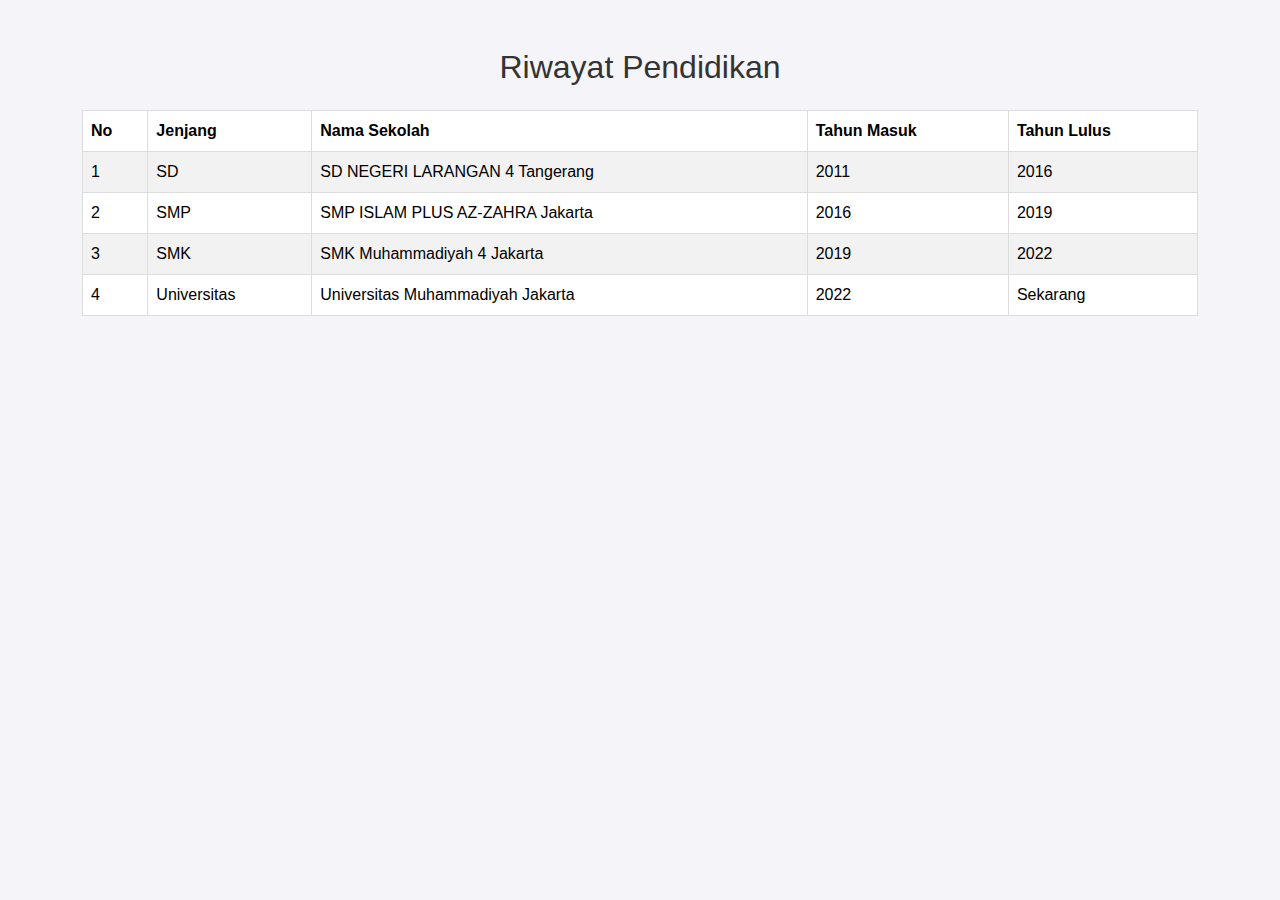
<file: datatables.html>
<!DOCTYPE html>
<html lang="id">
<head>
    <meta charset="UTF-8">
    <meta name="viewport" content="width=device-width, initial-scale=1.0">
    <title>DataTables - Riwayat Pendidikan</title>

    <!-- Bootstrap CSS -->
    <link rel="stylesheet" href="https://cdn.jsdelivr.net/npm/bootstrap@5.3.0/dist/css/bootstrap.min.css">
    
    <!-- DataTables CSS -->
    <link rel="stylesheet" href="https://cdn.datatables.net/1.11.5/css/jquery.dataTables.min.css">

    <!-- Custom CSS -->
    <link rel="stylesheet" href="styles.css">
</head>
<body>

    <div class="container mt-5">
        <h2 class="text-center mb-4">Riwayat Pendidikan</h2>
        <table id="educationTable" class="display table table-striped">
            <thead>
                <tr>
                    <th>No</th>
                    <th>Jenjang</th>
                    <th>Nama Sekolah</th>
                    <th>Tahun Masuk</th>
                    <th>Tahun Lulus</th>
                </tr>
            </thead>
            <tbody>
                <tr>
                    <td>1</td>
                    <td>SD</td>
                    <td>SD NEGERI LARANGAN 4 Tangerang</td>
                    <td>2011</td>
                    <td>2016</td>
                </tr>
                <tr>
                    <td>2</td>
                    <td>SMP</td>
                    <td>SMP ISLAM PLUS AZ-ZAHRA Jakarta</td>
                    <td>2016</td>
                    <td>2019</td>
                </tr>
                <tr>
                    <td>3</td>
                    <td>SMK</td>
                    <td>SMK Muhammadiyah 4 Jakarta</td>
                    <td>2019</td>
                    <td>2022</td>
                </tr>
                <tr>
                    <td>4</td>
                    <td>Universitas</td>
                    <td>Universitas Muhammadiyah Jakarta</td>
                    <td>2022</td>
                    <td>Sekarang</td>
                </tr>
            </tbody>
        </table>
    </div>

    <!-- jQuery dan DataTables JS -->
    <script src="https://code.jquery.com/jquery-3.6.0.min.js"></script>
    <script src="https://cdn.datatables.net/1.11.5/js/jquery.dataTables.min.js"></script>

    <!-- Bootstrap JS -->
    <script src="https://cdn.jsdelivr.net/npm/bootstrap@5.3.0/dist/js/bootstrap.bundle.min.js"></script>

    <script>
        $(document).ready(function () {
            $('#educationTable').DataTable();
        });
    </script>
</body>
</html>
</file>
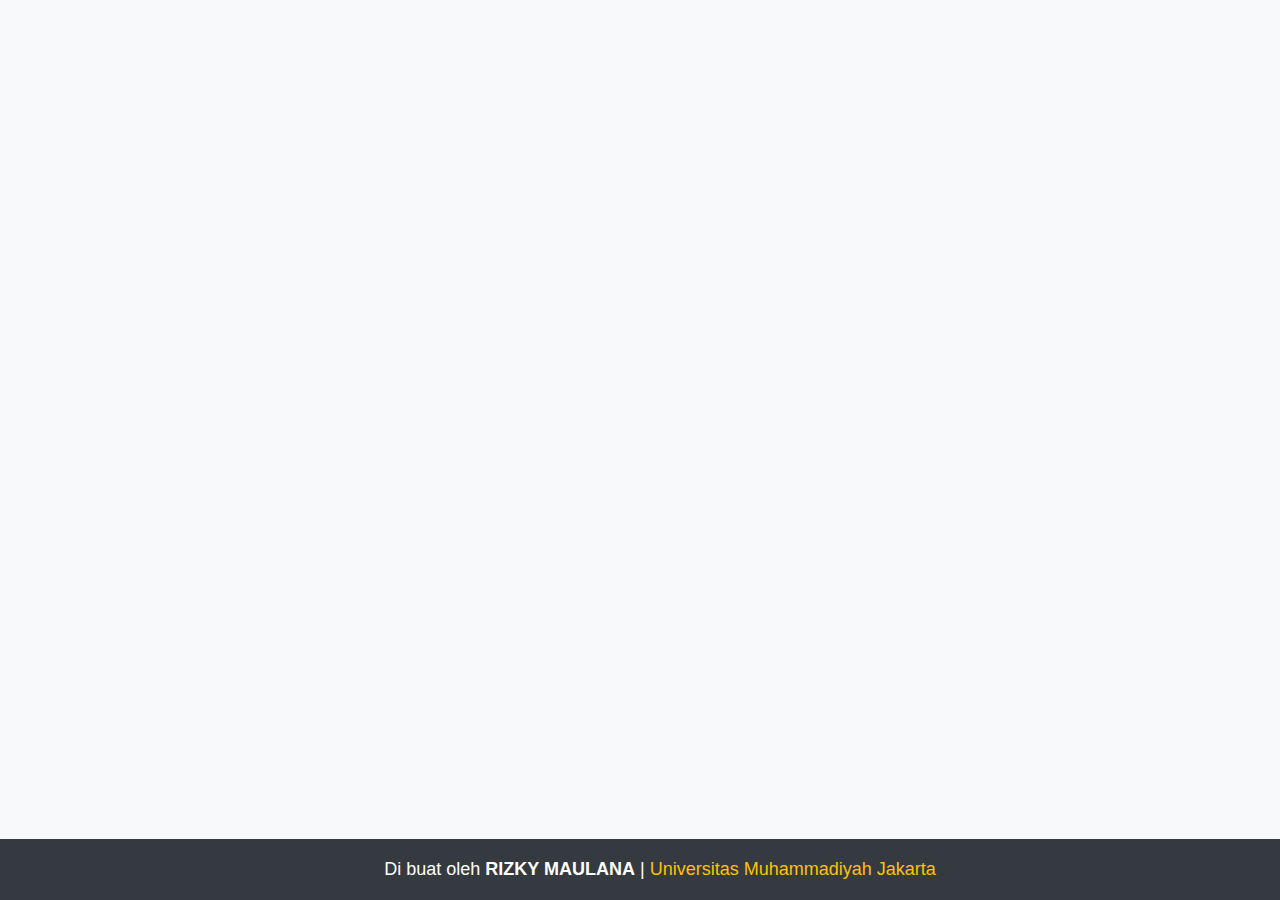
<file: footer.html>
<!DOCTYPE html>
<html lang="en">
<head>
    <meta charset="UTF-8">
    <meta name="viewport" content="width=device-width, initial-scale=1.0">
    <title>Footer</title>
    <style>
        body {
            font-family: Arial, sans-serif;
            margin: 0;
            padding: 0;
            display: flex;
            justify-content: center;
            align-items: center;
            height: 100vh;
            background-color: #f8f9fa;
        }

        footer {
            background-color: #343a40; /* Warna background footer yang menarik */
            color: #ffffff; /* Warna teks putih */
            padding: 20px;
            text-align: center;
            width: 100%;
            position: fixed;
            bottom: 0;
            left: 0;
        }

        p {
            margin: 0;
            font-size: 18px; /* Ukuran font sedang */
        }

        a {
            color: #ffc107; /* Warna link kuning menarik */
            text-decoration: none;
        }

        a:hover {
            text-decoration: underline;
        }
    </style>
</head>
<body>
    <footer>
        <p>Di buat oleh <strong>RIZKY MAULANA</strong> | <a href="https://umj.ac.id" target="_blank">Universitas Muhammadiyah Jakarta</a></p>
    </footer>
</body>
</html>
</file>
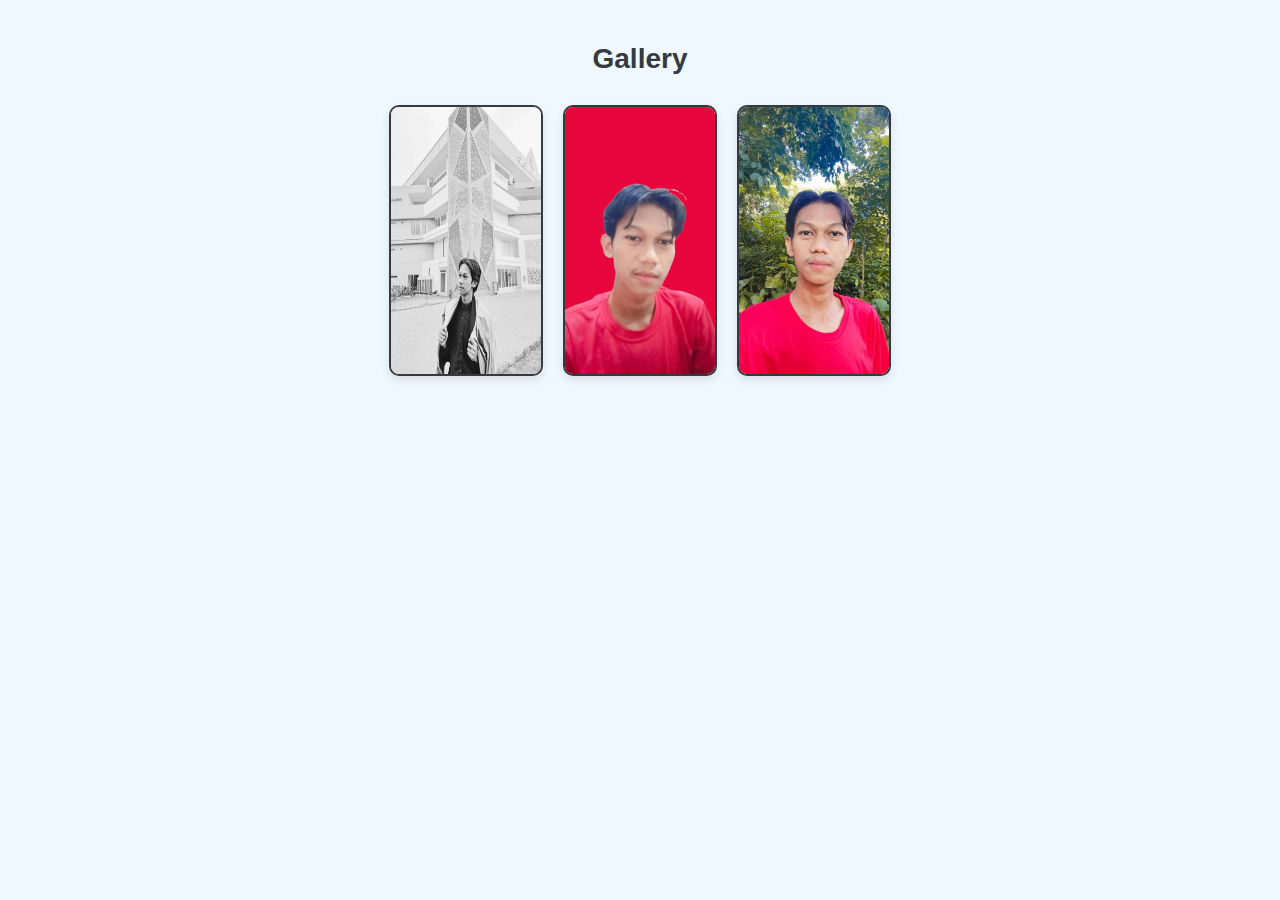
<file: gallery.html>
<!DOCTYPE html>
<html lang="en">
<head>
    <meta charset="UTF-8">
    <meta name="viewport" content="width=device-width, initial-scale=1.0">
    <title>Gallery</title>
    <style>
        body {
            font-family: Arial, sans-serif;
            background-color: #f0f8ff;
            margin: 0;
            padding: 20px;
            display: flex;
            justify-content: center;
            align-items: center;
            flex-direction: column;
        }

        h2 {
            color: #343a40;
            font-size: 28px;
            text-align: center;
            margin-bottom: 30px;
        }

        .gallery {
            display: flex;
            justify-content: center;
            gap: 20px;
            flex-wrap: wrap;
        }

        .gallery img {
            border: 2px solid #343a40;
            border-radius: 10px;
            width: 150px;
            height: auto;
            box-shadow: 0 4px 10px rgba(0, 0, 0, 0.1); /* Efek bayangan */
            transition: transform 0.3s ease, box-shadow 0.3s ease;
        }

        .gallery img:hover {
            transform: scale(1.1); /* Membesarkan gambar saat hover */
            box-shadow: 0 6px 15px rgba(0, 0, 0, 0.2);
        }
    </style>
</head>
<body>
    <h2>Gallery</h2>
    <div class="gallery">
        <img src="Gambar WhatsApp 2024-11-25 pukul 21.25.14_b41a5baa.jpg" alt="Gambar 1">
        <img src="Gambar WhatsApp 2025-02-24 pukul 12.16.34_55d7d6a4.jpg" alt="Gambar 1">
        <img src="Gambar WhatsApp 2025-02-24 pukul 12.16.36_601fed82.jpg" alt="Gambar 1">
    </div>
</body>
</html>
</file>
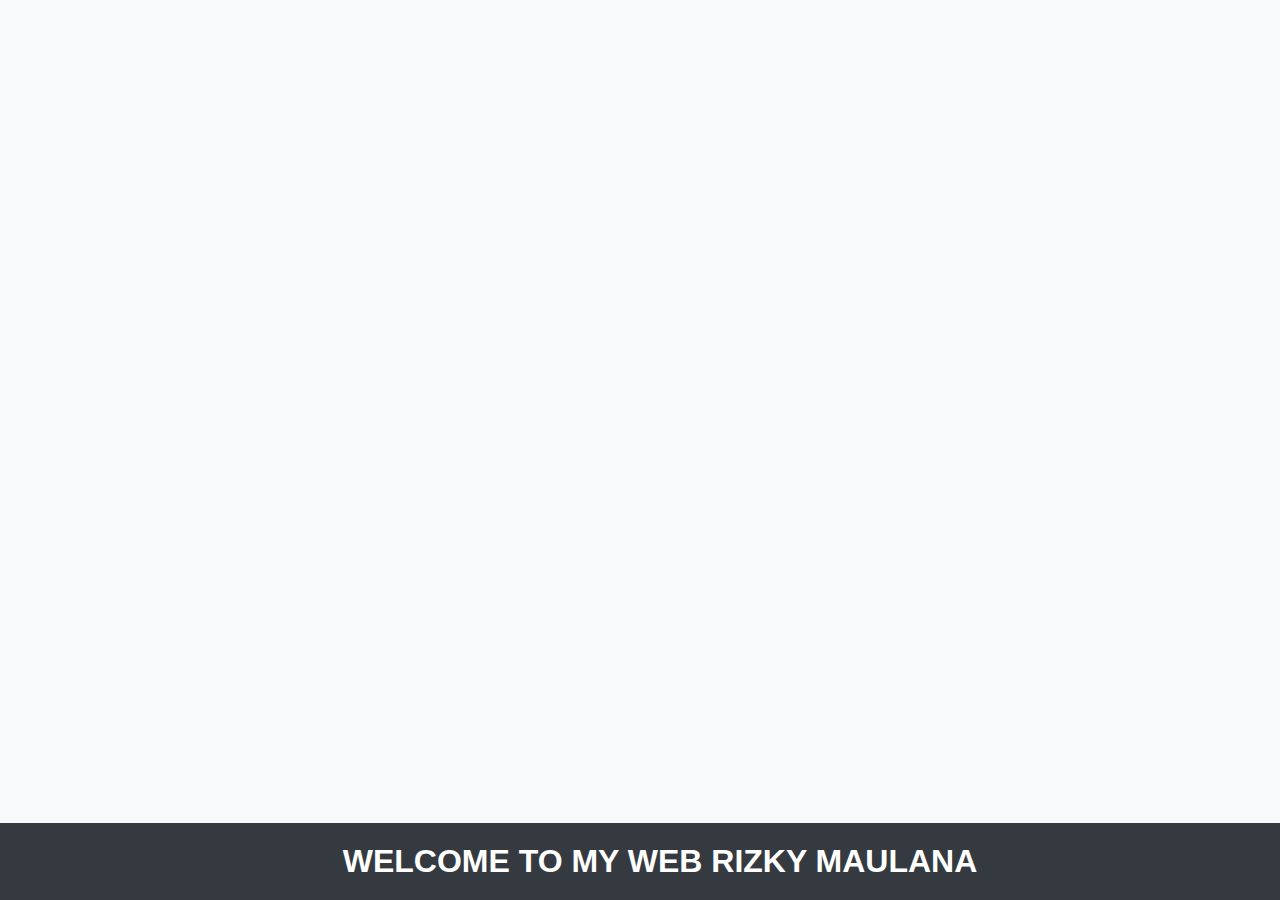
<file: header.html>
<!DOCTYPE html>
<html lang="en">
<head>
    <meta charset="UTF-8">
    <meta name="viewport" content="width=device-width, initial-scale=1.0">
    <title>Header</title>
    <style>
        body {
            font-family: Arial, sans-serif;
            margin: 0;
            padding: 0;
            display: flex;
            justify-content: center;
            align-items: center;
            height: 100vh;
            background-color: #f8f9fa;
        }

        header {
            background-color: #343a40; /* Warna background header yang menarik */
            color: #ffffff; /* Warna teks putih */
            padding: 20px;
            text-align: center;
            width: 100%;
            position: fixed;
            bottom: 0;
            left: 0;
        }

        p {
            margin: 0;
            font-size: 32px; /* Ukuran font lebih besar */
            font-weight: bold;
        }
    </style>
</head>
<body>
    <header>
        <p><strong>WELCOME TO MY WEB RIZKY MAULANA</strong></p>
    </header>
</body>
</html>
</file>
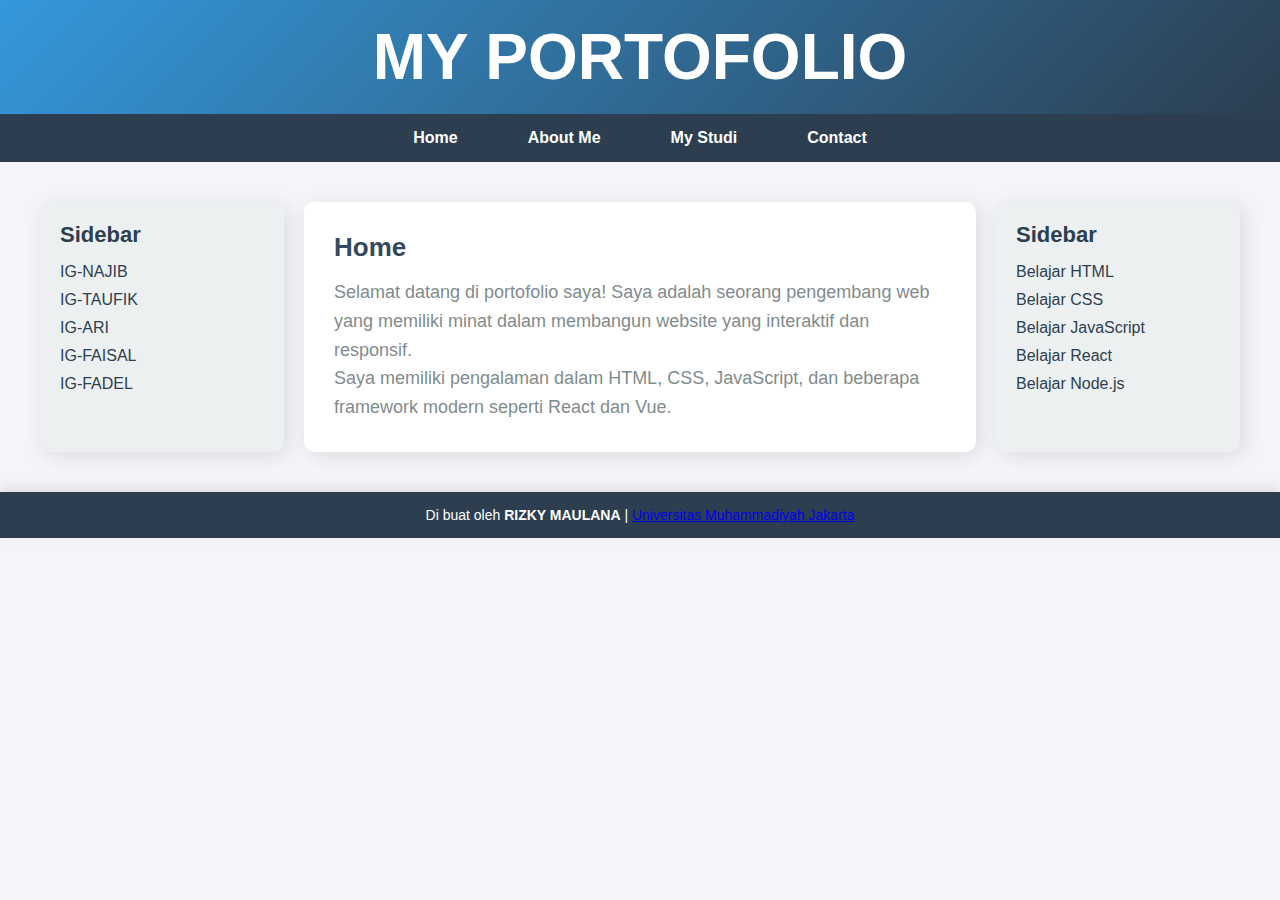
<file: Layout Tugas 5 CSS.html>
<!DOCTYPE html>
  <html lang="en">
  <head>
    <meta charset="UTF-8">
    <meta name="viewport" content="width=device-width, initial-scale=1.0">
    <title>Tugas Layout CSS</title>
    <link rel="stylesheet" href="styles.css">
  </head>
  <body>
    <header class="header">
      <h1>MY PORTOFOLIO</h1>
    </header>

    <nav class="navbar">
      <ul>
        <li><a href="#" onclick="showContent('home')">Home</a></li>
        <li><a href="#" onclick="showContent('about')">About Me</a></li>
        <li><a href="#" onclick="showContent('My Studi')">My Studi</a></li>
        <li><a href="#" onclick="showContent('contact')">Contact</a></li>
      </ul>
    </nav>

    <section class="main-content">
      <aside class="sidebar">
        <h2>Sidebar</h2>
        <ul>
          <li><a href="https://www.instagram.com/najibbeaja?utm_source=ig_web_button_share_sheet&igsh=ZDNlZDc0MzIxNw==/teman1" target="_blank">IG-NAJIB</a></li>
          <li><a href="https://www.instagram.com/taufikk_hidyt?utm_source=ig_web_button_share_sheet&igsh=ZDNlZDc0MzIxNw==/teman2" target="_blank">IG-TAUFIK</a></li>
          <li><a href="https://www.instagram.com/_aryy26/?utm_source=ig_web_button_share_sheet/teman3" target="_blank">IG-ARI</a></li>
          <li><a href="https://www.instagram.com/faisalfaturh089?utm_source=ig_web_button_share_sheet&igsh=ZDNlZDc0MzIxNw==/teman4" target="_blank">IG-FAISAL</a></li>
          <li><a href="https://www.instagram.com/fadel_03_?utm_source=ig_web_button_share_sheet&igsh=ZDNlZDc0MzIxNw==/teman5" target="_blank">IG-FADEL</a></li>
        </ul>
      </aside>

      <article class="content">
        <div id="home" class="content-section">
          <h2>Home</h2>
          <p>Selamat datang di portofolio saya! Saya adalah seorang pengembang web yang memiliki minat dalam membangun website yang interaktif dan responsif.</p>
          <p>Saya memiliki pengalaman dalam HTML, CSS, JavaScript, dan beberapa framework modern seperti React dan Vue.</p>
        </div>

        <div id="about" class="content-section" style="display: none;">
          <h2>About</h2>
          <p>Halo! Nama saya Rizky Maulana, seorang mahasiswa Teknik Informatika di Universitas Muhammadiyah Jakarta.</p>
          <p>Saya memiliki ketertarikan dalam dunia pemrograman, khususnya dalam pengembangan web dan aplikasi mobile.</p>
          <p>Selain coding, saya juga suka membaca buku teknologi dan mengikuti perkembangan dunia IT.</p>
        </div>

        <div id="My Studi" class="content-section" style="display: none;">
          <h2>Riwayat Pendidikan</h2>
    <table>
        <thead>
            <tr>  
                <th>Tahun</th>
                <th>Pendidikan</th>
            </tr>
        </thead>
        <tbody>
                <td><strong>2022 - 2026</strong></td>
                <td>S1 Teknik Informatika, Universitas Muhammadiyah Jakarta</td>
            </tr>
            <tr>
                <td><strong>2019 - 2022</strong></td>
                <td>SMK Muhammadiyah 4 Jakarta</td>
            </tr>
            <tr>
                <td><strong>2016 - 2019</strong></td>
                <td>SMP Islam Plus Az-Zahra Jakarta</td>
            </tr>
        </tbody>
    </table>
        </div>

        <div id="contact" class="content-section" style="display: none;">
          <h2>Contact</h2>
          <p>Jika Anda ingin bekerja sama atau memiliki pertanyaan, silakan hubungi saya melalui:</p>
          <ul>
              <li>Email: rmmoulvie264@gmail.com</li>
              <li>Instagram: <a href="https://www.instagram.com/rizkyee_maul?igsh=MWVtdDV5c2RlNXY3aw==" target="_blank">@rizkyee_maul</a></li>
              <li>LinkedIn: <a href="https://www.linkedin.com/in/rizkymaulana" target="_blank">Rizky Maulana</a></li>
          </ul>
        </div>
        
        <div id="section1" class="content-section" style="display: none;">
          <h2>Link 1</h2>
          <p>Ini adalah konten untuk link 1.</p>
        </div>

        <div id="section2" class="content-section" style="display: none;">
          <h2>Link 2</h2>
          <p>Ini adalah konten untuk link 2.</p>
        </div>

        <div id="section3" class="content-section" style="display: none;">
          <h2>Link 3</h2>
          <p>Ini adalah konten untuk link 3.</p>
        </div>
      </article>

      <aside class="sidebar">
        <h2>Sidebar</h2>
        <ul>
          <li><a href="https://www.learn-html.org" target="_blank">Belajar HTML</a></li>
              <li><a href="https://www.learn-css.org" target="_blank">Belajar CSS</a></li>
              <li><a href="https://www.javascript.info" target="_blank">Belajar JavaScript</a></li>
              <li><a href="https://www.reactjs.org" target="_blank">Belajar React</a></li>
              <li><a href="https://www.nodejs.org" target="_blank">Belajar Node.js</a></li>
        </ul>
      </aside>
    </section>

    <footer class="footer">
        <p>Di buat oleh <strong>RIZKY MAULANA</strong> | <a href="https://umj.ac.id" target="_blank">Universitas Muhammadiyah Jakarta</a></p>
    </footer>

    <script>
      function showContent(sectionId) {
        // Menyembunyikan semua konten
        var sections = document.getElementsByClassName('content-section');
        for (var i = 0; i < sections.length; i++) {
          sections[i].style.display = 'none';
        }
        
        // Menampilkan konten yang dipilih
        document.getElementById(sectionId).style.display = 'block';
      }
    </script>
  </body>
  </html>
</file>
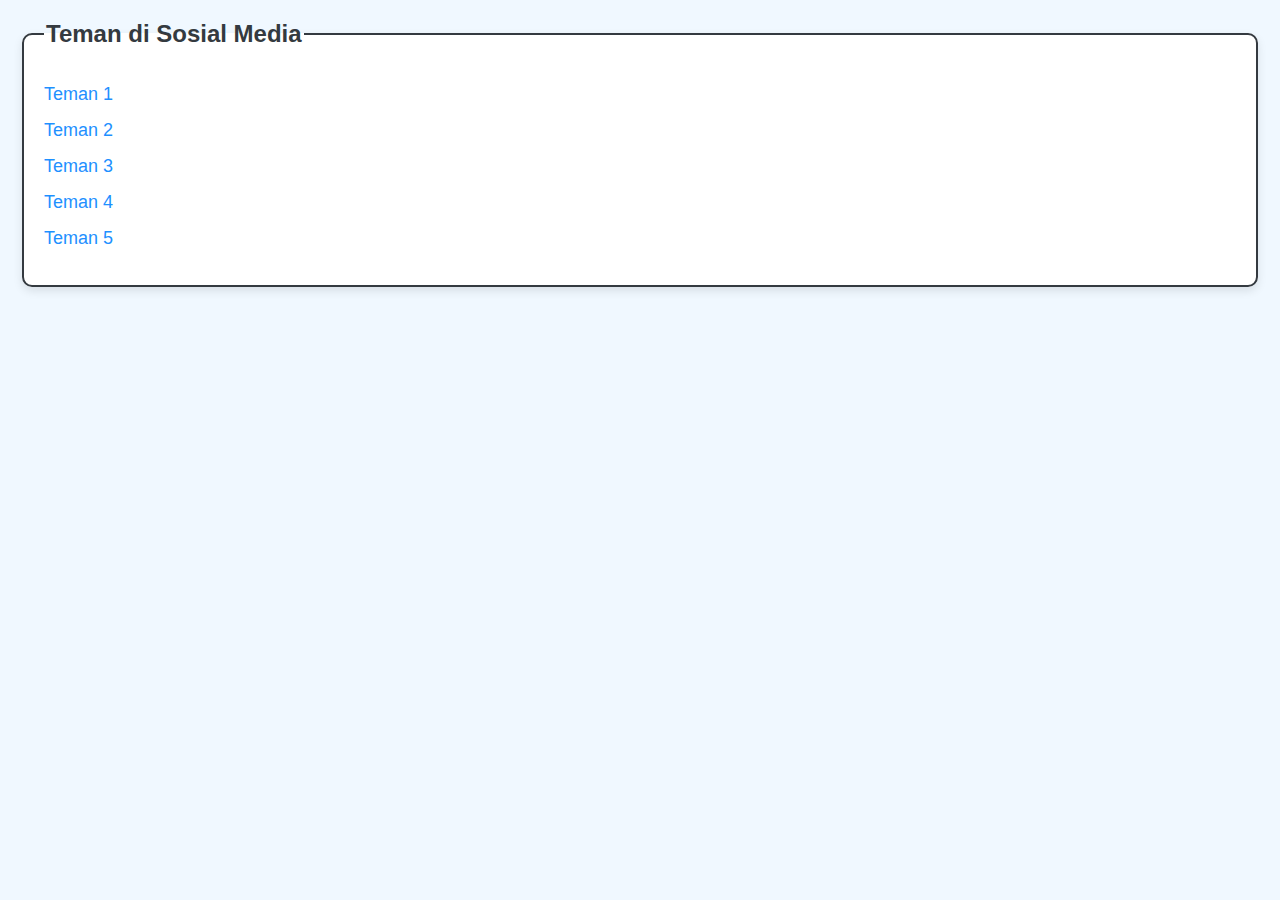
<file: left.html>
<!DOCTYPE html>
<html lang="en">
<head>
    <meta charset="UTF-8">
    <meta name="viewport" content="width=device-width, initial-scale=1.0">
    <title>Sosial Media</title>
    <style>
        body {
            font-family: Arial, sans-serif;
            background-color: #f0f8ff;
            margin: 0;
            padding: 20px;
        }

        fieldset {
            border: 2px solid #343a40; /* Warna border */
            border-radius: 10px; /* Membuat border melengkung */
            padding: 20px;
            background-color: #ffffff; /* Warna background fieldset */
            box-shadow: 0 4px 10px rgba(0, 0, 0, 0.1); /* Efek bayangan */
        }

        legend {
            font-size: 24px;
            font-weight: bold;
            color: #343a40; /* Warna teks legend */
        }

        ul {
            list-style-type: none; /* Menghilangkan bullet pada list */
            padding: 0;
        }

        li {
            margin-bottom: 15px;
        }

        a {
            text-decoration: none;
            color: #1e90ff; /* Warna teks link biru */
            font-size: 18px; /* Ukuran teks */
            transition: color 0.3s ease;
        }

        a:hover {
            color: #ff6347; /* Warna teks link saat hover */
        }
    </style>
</head>
<body>
    <fieldset>
        <legend>Teman di Sosial Media</legend>
        <ul>
            <li><a href="https://www.instagram.com/najibbeaja?utm_source=ig_web_button_share_sheet&igsh=ZDNlZDc0MzIxNw==/teman1" target="_blank">Teman 1</a></li>
            <li><a href="https://www.instagram.com/taufikk_hidyt?utm_source=ig_web_button_share_sheet&igsh=ZDNlZDc0MzIxNw==/teman2" target="_blank">Teman 2</a></li>
            <li><a href="https://www.instagram.com/_aryy26/?utm_source=ig_web_button_share_sheet/teman3" target="_blank">Teman 3</a></li>
            <li><a href="https://www.instagram.com/faisalfaturh089?utm_source=ig_web_button_share_sheet&igsh=ZDNlZDc0MzIxNw==/teman4" target="_blank">Teman 4</a></li>
            <li><a href="https://www.instagram.com/fadel_03_?utm_source=ig_web_button_share_sheet&igsh=ZDNlZDc0MzIxNw==/teman5" target="_blank">Teman 5</a></li>
        </ul>
    </fieldset>
</body>
</html>
</file>
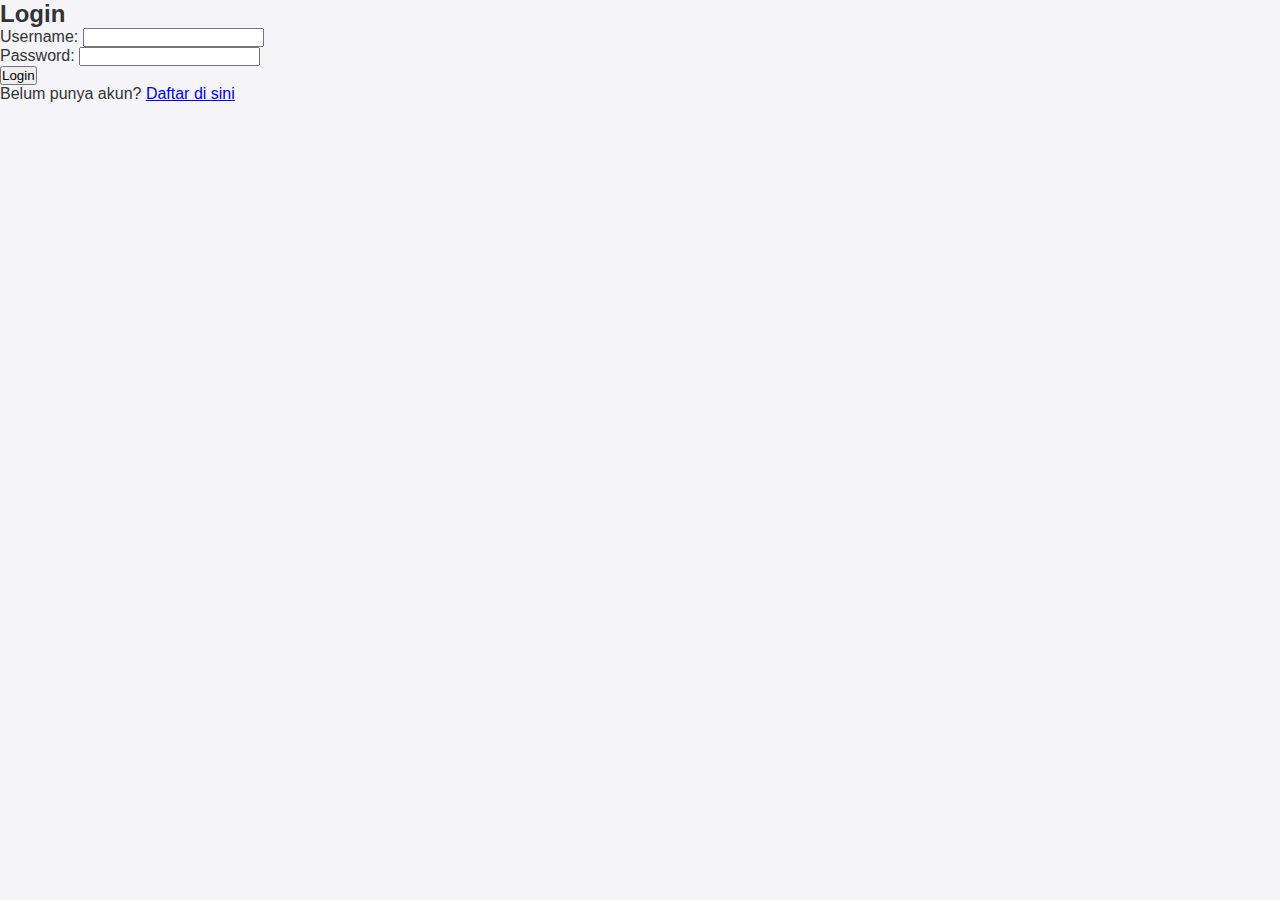
<file: login.html>
<!DOCTYPE html>
<html lang="id">
<head>
    <meta charset="UTF-8">
    <meta name="viewport" content="width=device-width, initial-scale=1.0">
    <title>Login</title>
    <link rel="stylesheet" href="styles.css">
</head>
<body>

    <div class="login-container">
        <h2>Login</h2>
        <form action="#" method="POST">
            <div class="form-group">
                <label for="username">Username:</label>
                <input type="text" id="admin" name="admin" required>
            </div>

            <div class="form-group">
                <label for="password">Password:</label>
                <input type="password" id="1234" name="1234" required>
            </div>

            <button type="submit" class="btn-login">Login</button>
        </form>
        <p>Belum punya akun? <a href="#">Daftar di sini</a></p>
    </div>

</body>
</html>
</file>
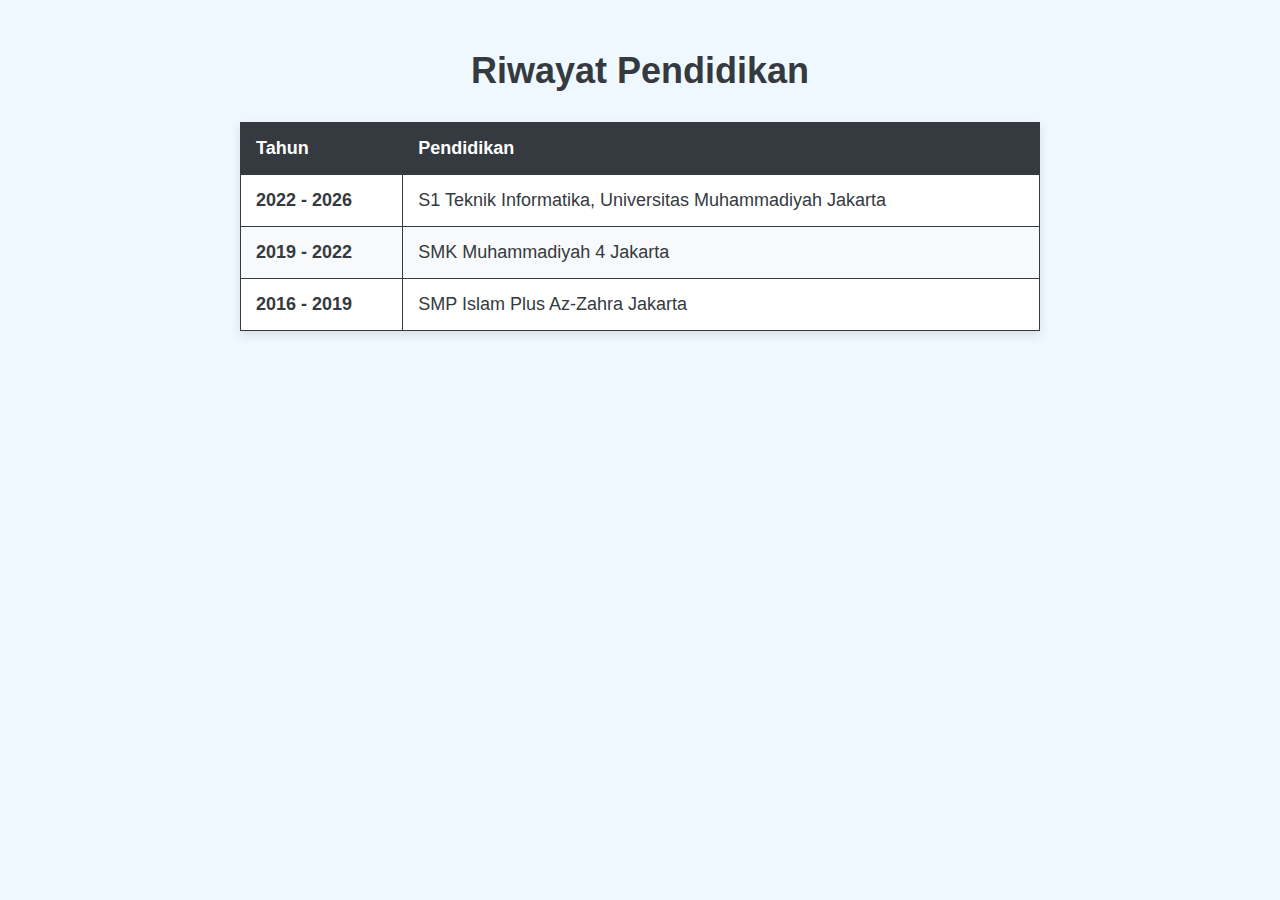
<file: mystudi.html>
<!DOCTYPE html>
<html lang="en">
<head>
    <meta charset="UTF-8">
    <meta name="viewport" content="width=device-width, initial-scale=1.0">
    <title>Riwayat Pendidikan</title>
    <style>
        body {
            background-color: #f0f8ff; /* Warna background konsisten biru muda */
            color: #343a40; /* Teks warna lebih gelap */
            font-family: Arial, sans-serif;
            margin: 0;
            padding: 20px;
        }

        h2 {
            text-align: center;
            font-size: 36px;
            margin-bottom: 30px;
        }

        table {
            width: 100%;
            max-width: 800px;
            margin: 0 auto;
            border-collapse: collapse;
            background-color: #ffffff; /* Background putih untuk tabel */
            box-shadow: 0 4px 10px rgba(0, 0, 0, 0.1); /* Efek bayangan */
        }

        th, td {
            padding: 15px;
            border: 1px solid #343a40;
            text-align: left;
            font-size: 18px;
        }

        th {
            background-color: #343a40; /* Background gelap untuk header tabel */
            color: #ffffff; /* Warna teks putih di header */
        }

        tr:nth-child(even) {
            background-color: #f8f9fa; /* Baris genap dengan warna abu-abu terang */
        }
    </style>
</head>
<body>
    <h2>Riwayat Pendidikan</h2>
    <table>
        <thead>
            <tr>
                <th>Tahun</th>
                <th>Pendidikan</th>
            </tr>
        </thead>
        <tbody>
            <tr>
                <td><strong>2022 - 2026</strong></td>
                <td>S1 Teknik Informatika, Universitas Muhammadiyah Jakarta</td>
            </tr>
            <tr>
                <td><strong>2019 - 2022</strong></td>
                <td>SMK Muhammadiyah 4 Jakarta</td>
            </tr>
            <tr>
                <td><strong>2016 - 2019</strong></td>
                <td>SMP Islam Plus Az-Zahra Jakarta</td>
            </tr>
        </tbody>
    </table>
</body>
</html>
</file>
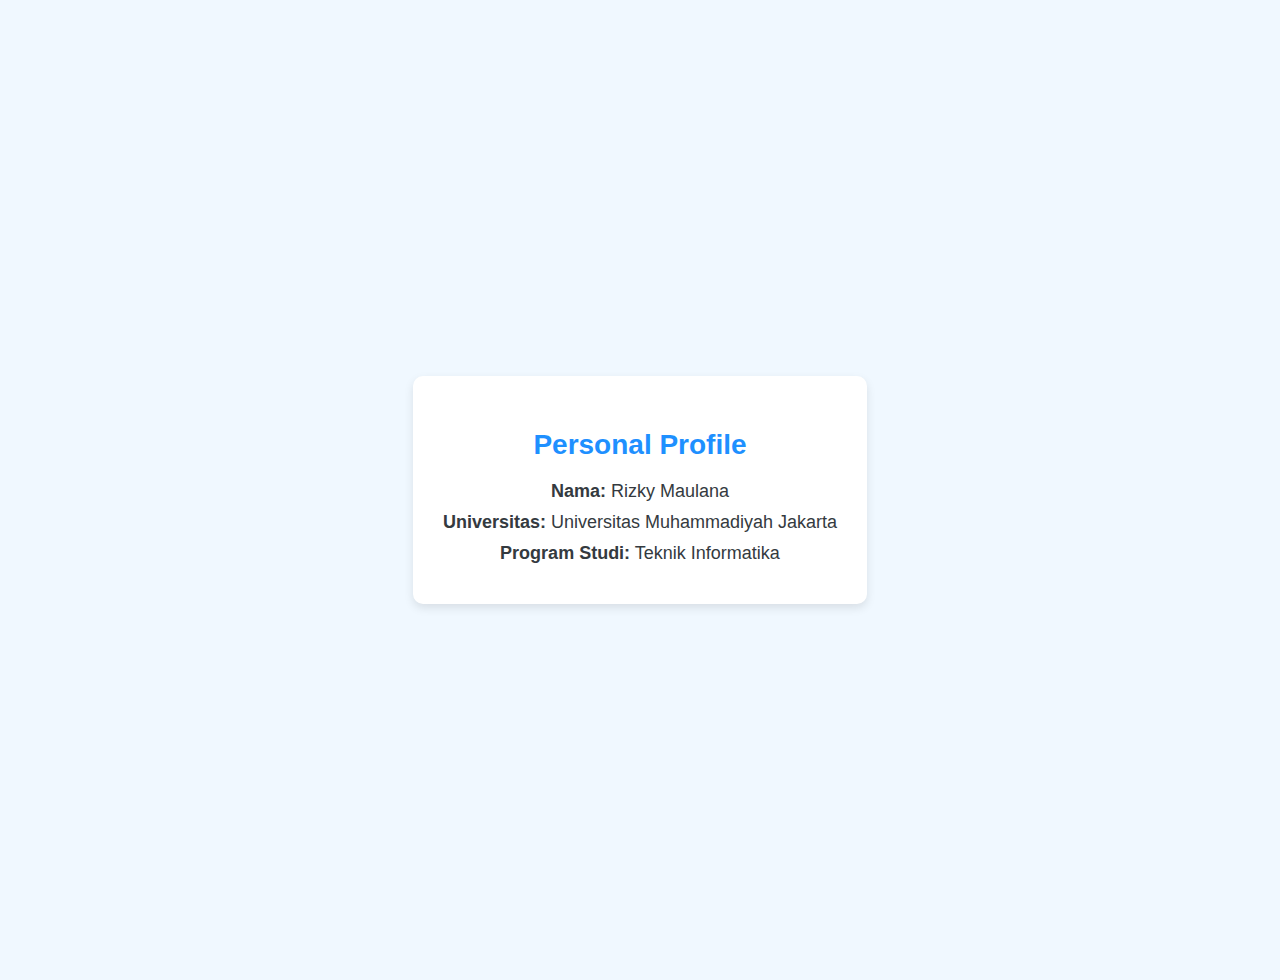
<file: profile.html>
<!DOCTYPE html>
<html lang="en">
<head>
    <meta charset="UTF-8">
    <meta name="viewport" content="width=device-width, initial-scale=1.0">
    <title>Home - Personal Profile</title>
    <style>
        body {
            background-color: #f0f8ff; /* Background biru muda */
            color: #343a40; /* Warna teks gelap */
            font-family: Arial, sans-serif;
            margin: 0;
            padding: 40px;
            display: flex;
            justify-content: center;
            align-items: center;
            height: 100vh; /* Tinggi penuh layar */
        }

        .profile-card {
            background-color: #ffffff;
            border-radius: 10px;
            padding: 30px;
            box-shadow: 0 4px 10px rgba(0, 0, 0, 0.1); /* Efek bayangan */
            max-width: 500px;
            text-align: center;
        }

        h2 {
            font-size: 28px;
            margin-bottom: 20px;
            color: #1e90ff; /* Warna biru untuk heading */
        }

        p {
            font-size: 18px;
            margin: 10px 0;
        }
    </style>
</head>
<body>
    <div class="profile-card">
        <h2>Personal Profile</h2>
        <p><strong>Nama:</strong> Rizky Maulana</p>
        <p><strong>Universitas:</strong> Universitas Muhammadiyah Jakarta</p>
        <p><strong>Program Studi:</strong> Teknik Informatika</p>
    </div>
</body>
</html>
</file>
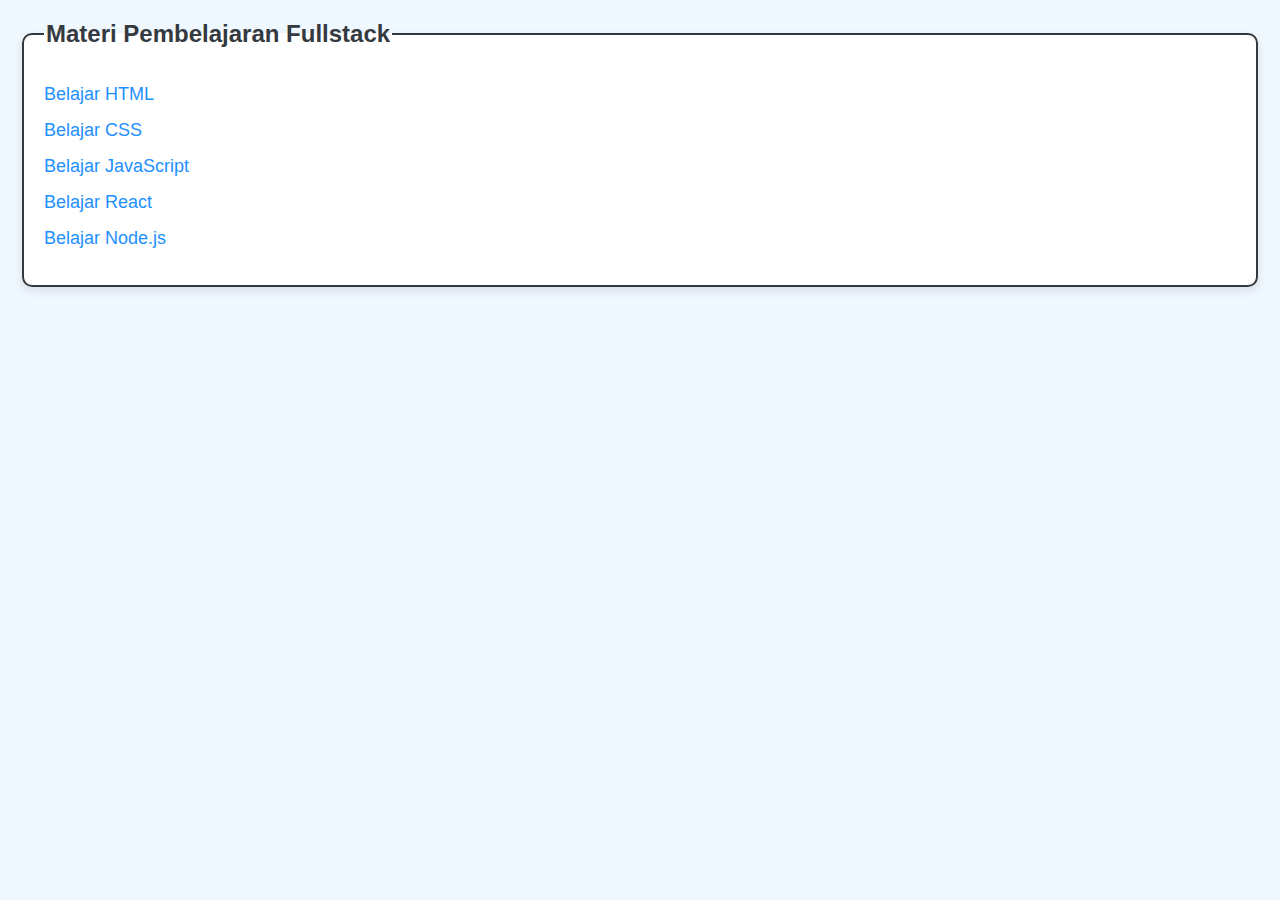
<file: right.html>
<!DOCTYPE html>
<html lang="en">
<head>
    <meta charset="UTF-8">
    <meta name="viewport" content="width=device-width, initial-scale=1.0">
    <title>Materi Fullstack</title>
    <style>
        body {
            font-family: Arial, sans-serif;
            background-color: #f0f8ff;
            margin: 0;
            padding: 20px;
        }

        fieldset {
            border: 2px solid #343a40; /* Warna border */
            border-radius: 10px; /* Membuat border melengkung */
            padding: 20px;
            background-color: #ffffff; /* Warna background fieldset */
            box-shadow: 0 4px 10px rgba(0, 0, 0, 0.1); /* Efek bayangan */
        }

        legend {
            font-size: 24px;
            font-weight: bold;
            color: #343a40; /* Warna teks legend */
        }

        ul {
            list-style-type: none; /* Menghilangkan bullet pada list */
            padding: 0;
        }

        li {
            margin-bottom: 15px;
        }

        a {
            text-decoration: none;
            color: #1e90ff; /* Warna teks link biru */
            font-size: 18px; /* Ukuran teks */
            transition: color 0.3s ease;
        }

        a:hover {
            color: #ff6347; /* Warna teks link saat hover */
        }
    </style>
</head>
<body>
    <fieldset>
        <legend>Materi Pembelajaran Fullstack</legend>
        <ul>
            <li><a href="https://www.learn-html.org" target="_blank">Belajar HTML</a></li>
            <li><a href="https://www.learn-css.org" target="_blank">Belajar CSS</a></li>
            <li><a href="https://www.javascript.info" target="_blank">Belajar JavaScript</a></li>
            <li><a href="https://www.reactjs.org" target="_blank">Belajar React</a></li>
            <li><a href="https://www.nodejs.org" target="_blank">Belajar Node.js</a></li>
        </ul>
    </fieldset>
</body>
</html>
</file>
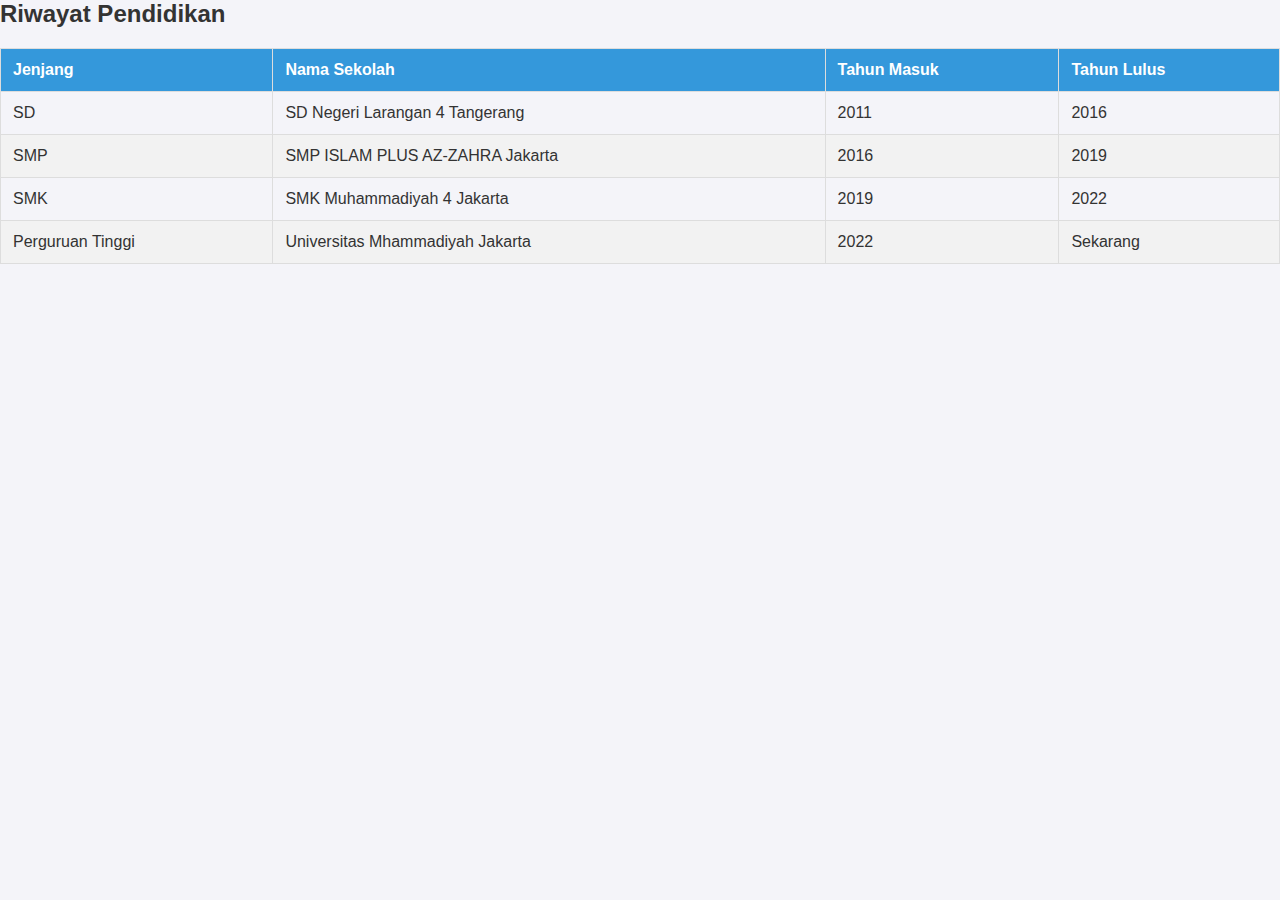
<file: study.html>
<!DOCTYPE html>
<html lang="id">
<head>
    <meta charset="UTF-8">
    <meta name="viewport" content="width=device-width, initial-scale=1.0">
    <title>My Study</title>
    <link rel="stylesheet" href="styles.css">
</head>
<body>

    <div class="study-container">
        <h2>Riwayat Pendidikan</h2>
        <table class="study-table">
            <thead>
                <tr>
                    <th>Jenjang</th>
                    <th>Nama Sekolah</th>
                    <th>Tahun Masuk</th>
                    <th>Tahun Lulus</th>
                </tr>
            </thead>
            <tbody>
                <tr>
                    <td>SD</td>
                    <td>SD Negeri Larangan 4 Tangerang</td>
                    <td>2011</td>
                    <td>2016</td>
                </tr>
                <tr>
                    <td>SMP</td>
                    <td>SMP ISLAM PLUS AZ-ZAHRA Jakarta</td>
                    <td>2016</td>
                    <td>2019</td>
                </tr>
                <tr>
                    <td>SMK</td>
                    <td>SMK Muhammadiyah 4 Jakarta</td>
                    <td>2019</td>
                    <td>2022</td>
                </tr>
                <tr>
                    <td>Perguruan Tinggi</td>
                    <td>Universitas Mhammadiyah Jakarta</td>
                    <td>2022</td>
                    <td>Sekarang</td>
                </tr>
            </tbody>
        </table>
    </div>

</body>
</html>
</file>
<file: styles.css>
/* Reset default margin and padding */
* {
  margin: 0;
  padding: 0;
  box-sizing: border-box;
  font-family: 'Poppins', sans-serif;
}

body {
  background-color: #f4f4f9;
  color: #333;
}

/* Header */
.header {
  background: linear-gradient(135deg, #3498db, #2c3e50);
  color: white;
  text-align: center;
  padding: 20px 0;
  font-size: 2rem;
  box-shadow: 0 4px 12px rgba(0, 0, 0, 0.1);
}

/* Navbar */
.navbar {
  display: flex;
  justify-content: center;
  background: #2c3e50;
  padding: 15px 0;
}

.navbar ul {
  display: flex;
  list-style: none;
}

.navbar ul li {
  margin: 0 20px;
}

.navbar ul li a {
  color: white;
  text-decoration: none;
  font-weight: 600;
  padding: 10px 15px;
  transition: background 0.3s ease, color 0.3s ease;
  border-radius: 20px;
}

.navbar ul li a:hover {
  background: #1abc9c;
  color: white;
}

/* Main Content */
.main-content {
  display: flex;
  justify-content: space-between;
  margin: 40px;
  gap: 20px;
}

/* Sidebar */
.sidebar {
  width: 25%;
  background: #ecf0f1;
  padding: 20px;
  border-radius: 10px;
  box-shadow: 4px 4px 20px rgba(0, 0, 0, 0.1);
}

.sidebar h2 {
  font-size: 22px;
  margin-bottom: 15px;
  color: #2c3e50;
}

.sidebar ul {
  list-style: none;
}

.sidebar ul li {
  margin-bottom: 10px;
}

.sidebar ul li a {
  color: #2c3e50;
  text-decoration: none;
  font-size: 16px;
  transition: color 0.3s ease;
}

.sidebar ul li a:hover {
  color: #3498db;
}

/* Content */
.content {
  width: 70%;
  padding: 30px;
  background: white;
  border-radius: 10px;
  box-shadow: 4px 4px 20px rgba(0, 0, 0, 0.1);
}

.content h2 {
  font-size: 26px;
  color: #34495e;
  margin-bottom: 15px;
}

.content p {
  font-size: 18px;
  line-height: 1.6;
  color: #7f8c8d;
}

/* Table */
table {
  width: 100%;
  border-collapse: collapse;
  margin-top: 20px;
}

th, td {
  border: 1px solid #ddd;
  padding: 12px;
  text-align: left;
}

th {
  background-color: #3498db;
  color: white;
}

tbody tr:nth-child(even) {
  background-color: #f2f2f2;
}

/* Footer */
.footer {
  background: #2c3e50;
  color: white;
  text-align: center;
  padding: 15px 0;
  font-size: 14px;
  margin-top: 30px;
  box-shadow: 0 -4px 12px rgba(0, 0, 0, 0.1);
}

.profile-img {
  width: 150px;
  height: 150px;
  border-radius: 100%;
  border: 3px solid #333;
</file>
